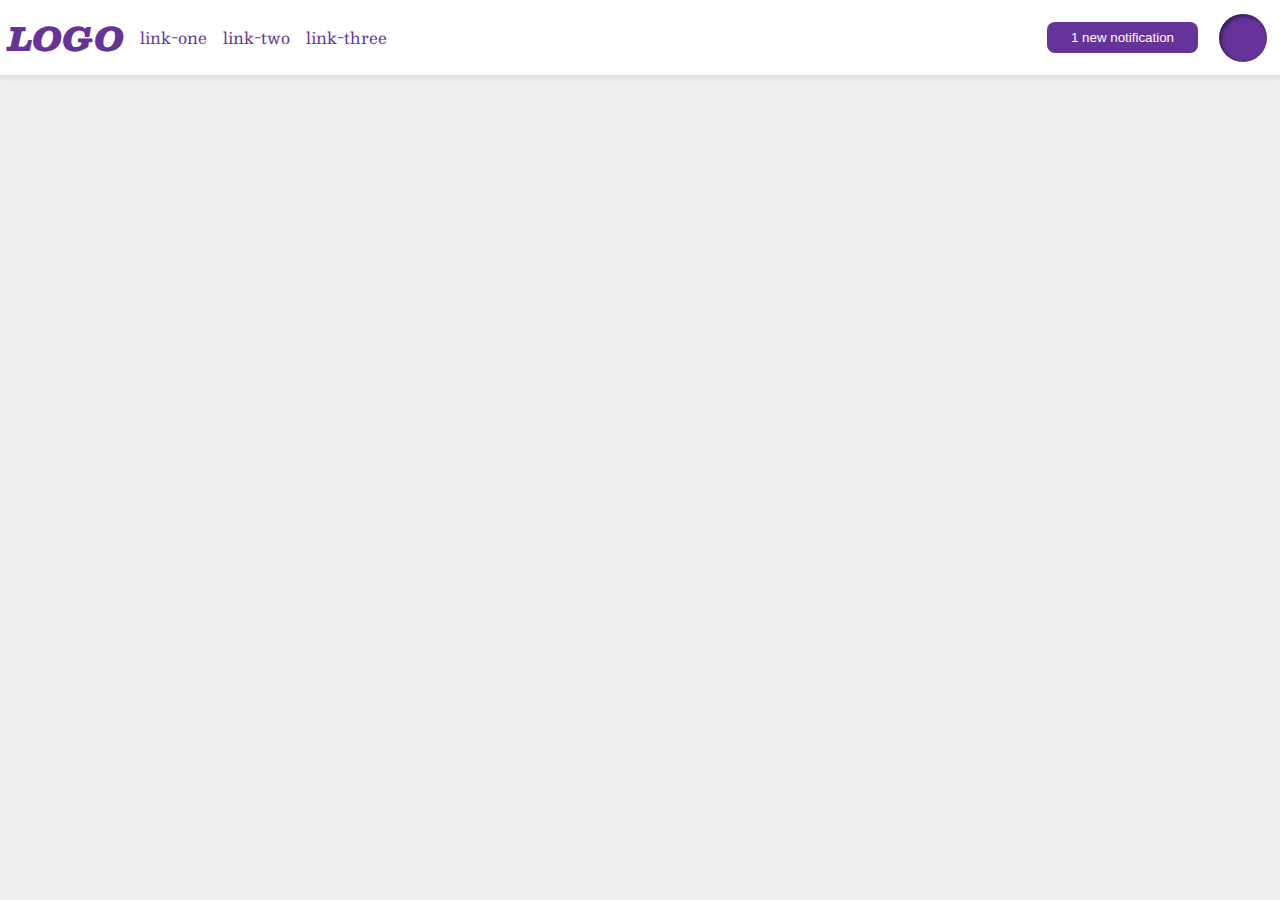
<file: foundations/flex/03-flex-header-2/index.html>
<!DOCTYPE html>
<html lang="en">
  <head>
    <meta charset="UTF-8">
    <meta http-equiv="X-UA-Compatible" content="IE=edge">
    <meta name="viewport" content="width=device-width, initial-scale=1.0">
    <title>Flex Header 2</title>
    <link rel="stylesheet" href="style.css">
  </head>
  <body>
    <div class="header">
      <div class="right-side">
        <div class="logo">
          LOGO
        </div>
        <ul class="links">
          <li><a href="https://google.com">link-one</a></li>
          <li><a href="https://google.com">link-two</a></li>
          <li><a href="https://google.com">link-three</a></li>
        </ul>
    </div>
      <div class="left-side">
          <button class="notifications">
            1 new notification
          </button>
          <div class="profile-image"></div>
      </div>      
    </div>
  </body>
</html>
</file>
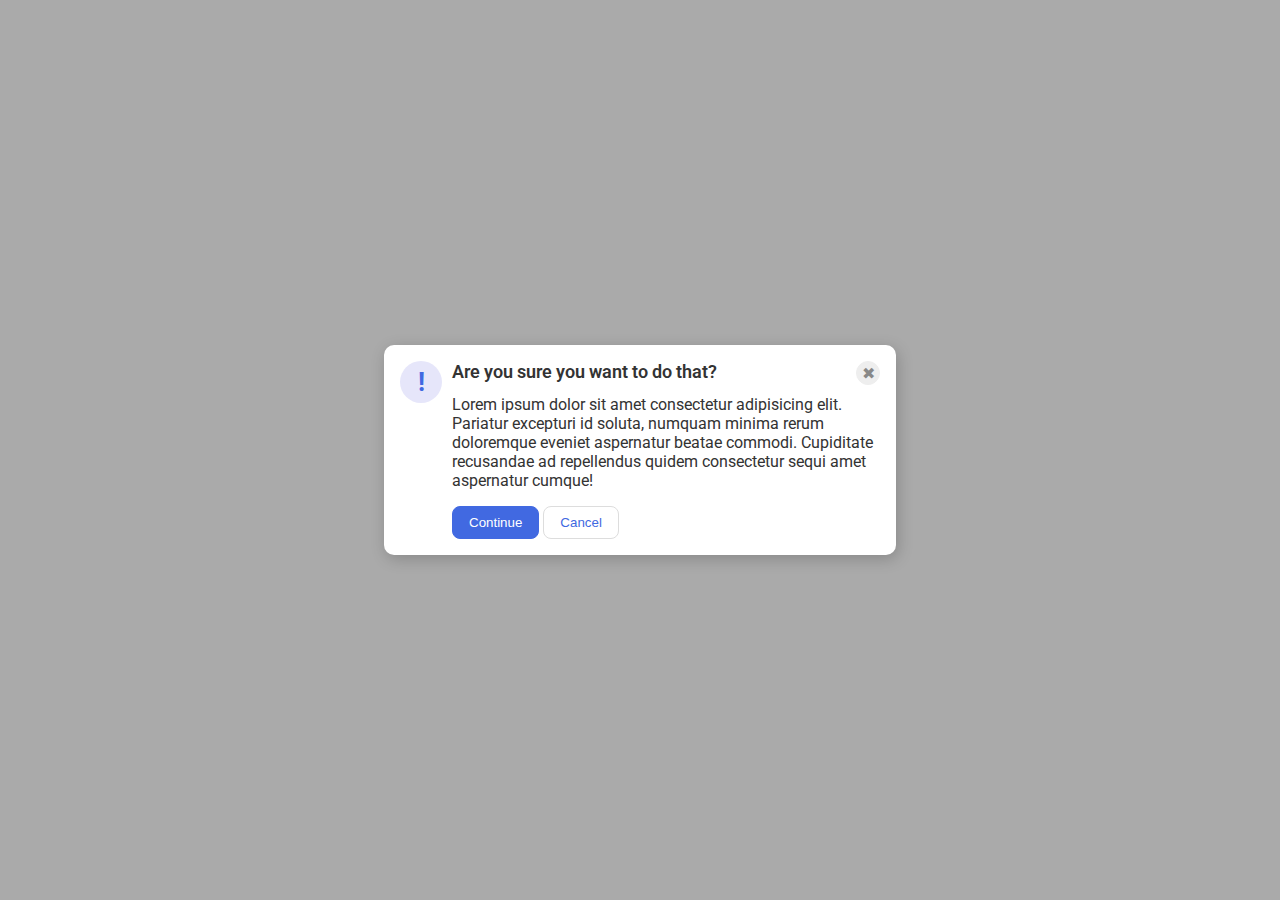
<file: foundations/flex/05-flex-modal/index.html>
<!DOCTYPE html>
<html lang="en">
  <head>
    <meta charset="UTF-8">
    <meta http-equiv="X-UA-Compatible" content="IE=edge">
    <meta name="viewport" content="width=device-width, initial-scale=1.0">
    <link rel="stylesheet" href="style.css">
    <title>Modal</title>
  </head>
  <body>
    <div class="modal">
      <div class="left">
        <div class="icon">!</div>
      </div>
      
        <div class="container">
             <div class="header">Are you sure you want to do that?
               <button class="close-button">✖</button>
             </div>
            <div class="text">Lorem ipsum dolor sit amet consectetur adipisicing elit. Pariatur excepturi id soluta, numquam minima rerum doloremque eveniet aspernatur beatae commodi. Cupiditate recusandae ad repellendus quidem consectetur sequi amet aspernatur cumque!</div>
            <div id="choices"><button class="continue">Continue</button>
            <button class="cancel">Cancel</button></div>
        </div>
        
        
     
    </div>
  </body>
</html>
</file>
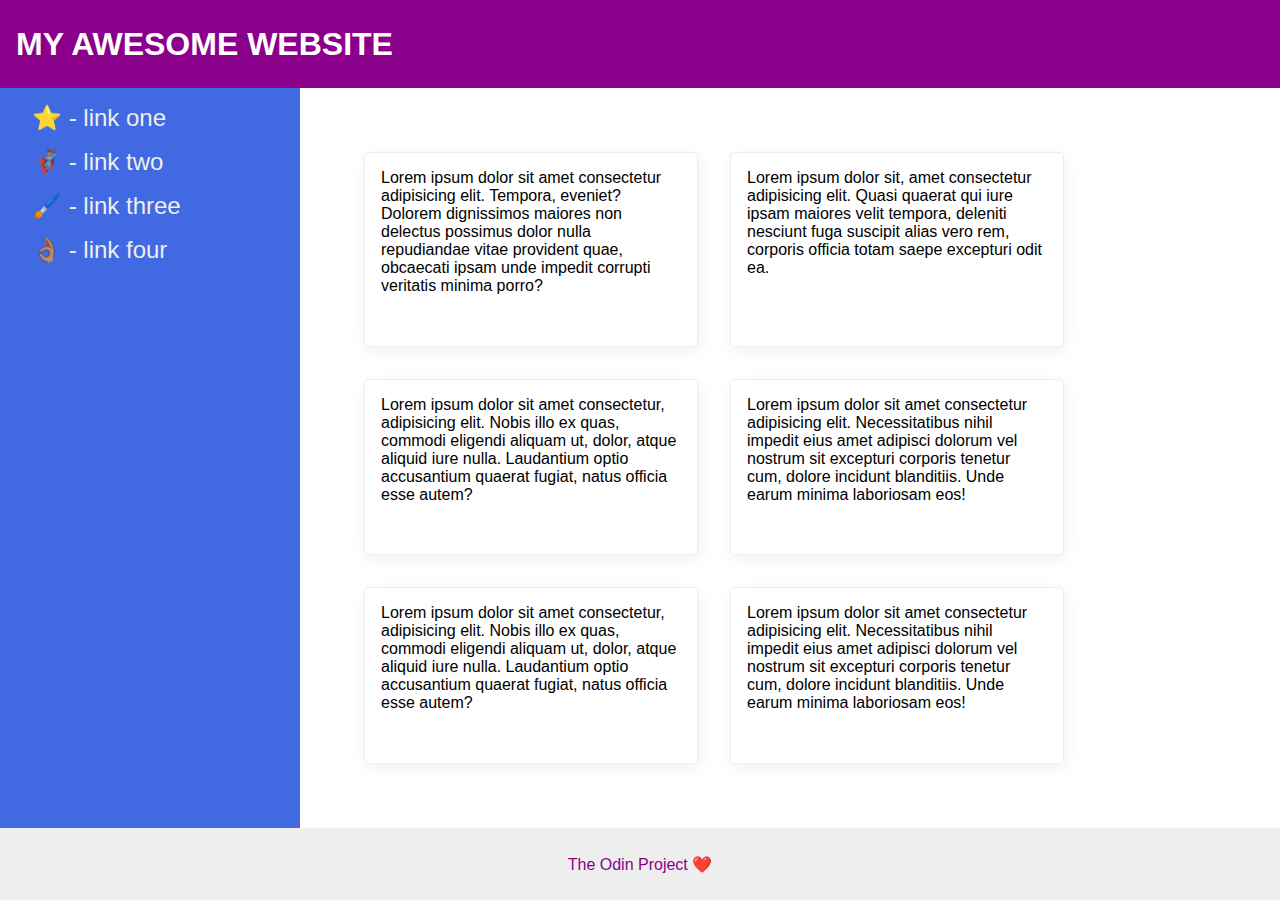
<file: foundations/flex/07-flex-layout-2/index.html>
<!DOCTYPE html>
<html lang="en">
  <head>
    <meta charset="UTF-8">
    <meta http-equiv="X-UA-Compatible" content="IE=edge">
    <meta name="viewport" content="width=device-width, initial-scale=1.0">
    <title>The Holy Grail</title>
    <link rel="stylesheet" href="style.css">
  </head>
  <body>
    <div class="header">
      MY AWESOME WEBSITE
    </div>
    
    <div class="container">
        <div class="sidebar">
        <ul>
          <li><a href="#">⭐ - link one</a></li>
          <li><a href="#">🦸🏽‍♂️ - link two</a></li>
          <li><a href="#">🖌️ - link three</a></li>
          <li><a href="#">👌🏽 - link four</a></li>
        </ul>
      </div>

      <div class="container-card">
        <div class="card">Lorem ipsum dolor sit amet consectetur adipisicing elit. Tempora, eveniet? Dolorem dignissimos maiores non delectus possimus dolor nulla repudiandae vitae provident quae, obcaecati ipsam unde impedit corrupti veritatis minima porro?</div>
        <div class="card">Lorem ipsum dolor sit, amet consectetur adipisicing elit. Quasi quaerat qui iure ipsam maiores velit tempora, deleniti nesciunt fuga suscipit alias vero rem, corporis officia totam saepe excepturi odit ea.</div>
        <div class="card">Lorem ipsum dolor sit amet consectetur, adipisicing elit. Nobis illo ex quas, commodi eligendi aliquam ut, dolor, atque aliquid iure nulla. Laudantium optio accusantium quaerat fugiat, natus officia esse autem?</div>
        <div class="card">Lorem ipsum dolor sit amet consectetur adipisicing elit. Necessitatibus nihil impedit eius amet adipisci dolorum vel nostrum sit excepturi corporis tenetur cum, dolore incidunt blanditiis. Unde earum minima laboriosam eos!</div>
        <div class="card">Lorem ipsum dolor sit amet consectetur, adipisicing elit. Nobis illo ex quas, commodi eligendi aliquam ut, dolor, atque aliquid iure nulla. Laudantium optio accusantium quaerat fugiat, natus officia esse autem?</div>
        <div class="card">Lorem ipsum dolor sit amet consectetur adipisicing elit. Necessitatibus nihil impedit eius amet adipisci dolorum vel nostrum sit excepturi corporis tenetur cum, dolore incidunt blanditiis. Unde earum minima laboriosam eos!</div>
      </div>
    </div>
    
    
    
    <div class="footer">
      The Odin Project ❤️
    </div>
  </body>
</html>
</file>
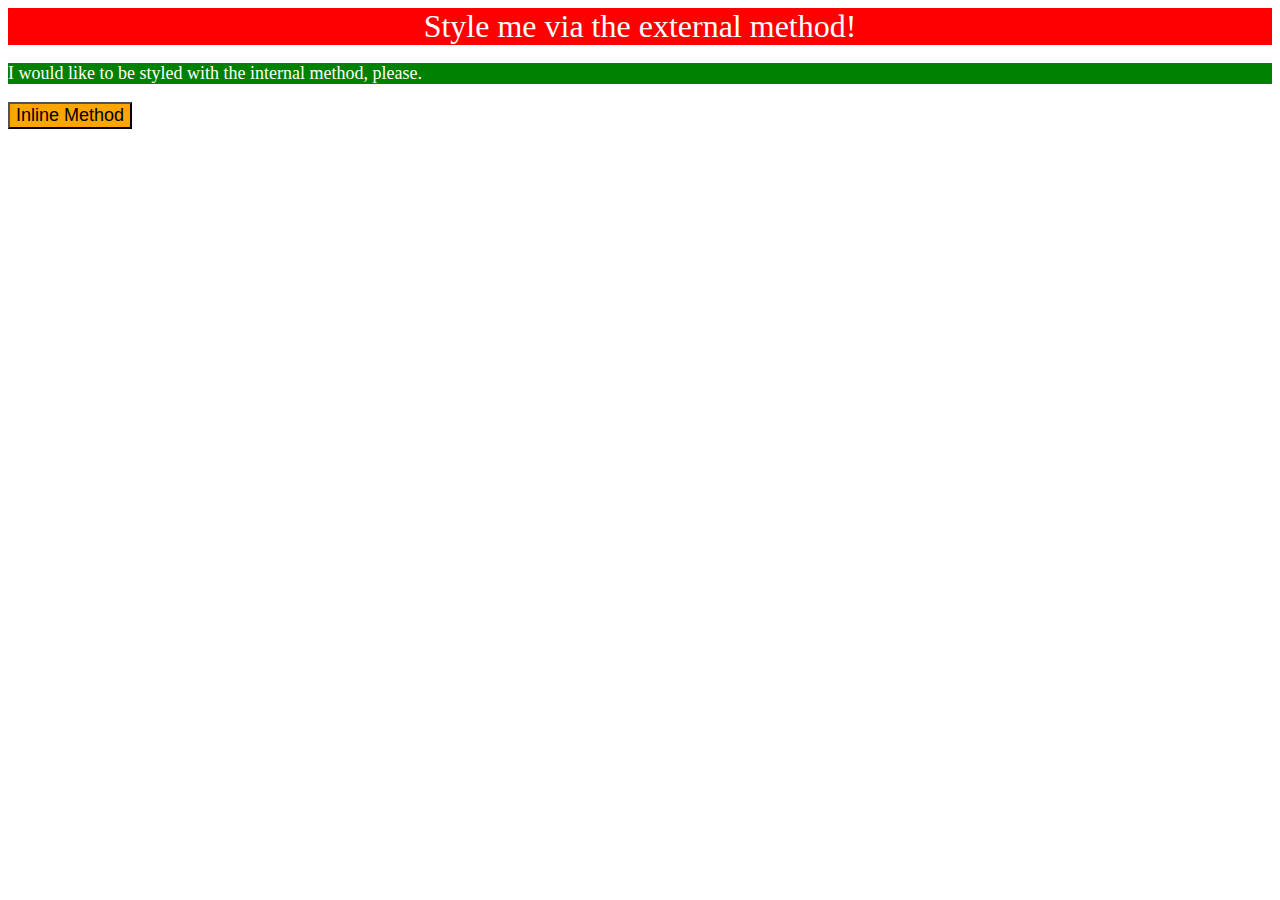
<file: foundations/intro-to-css/01-css-methods/index.html>
<!DOCTYPE html>
<html lang="en">
  <head>
    <meta charset="UTF-8">
    <meta http-equiv="X-UA-Compatible" content="IE=edge">
    <meta name="viewport" content="width=device-width, initial-scale=1.0">
    <link rel="stylesheet" href="practice1.css">
    <title>Methods for Adding CSS</title>
    <style>
      p{
        font-size: 18px;
        background-color: green;
        color: white;
      }
    </style>
  </head>
  <body>
    <div>Style me via the external method!</div>
    <p>I would like to be styled with the internal method, please.</p>
    <button style="background-color: orange; font-size: 18px;">Inline Method</button>
  </body>
</html>
</file>
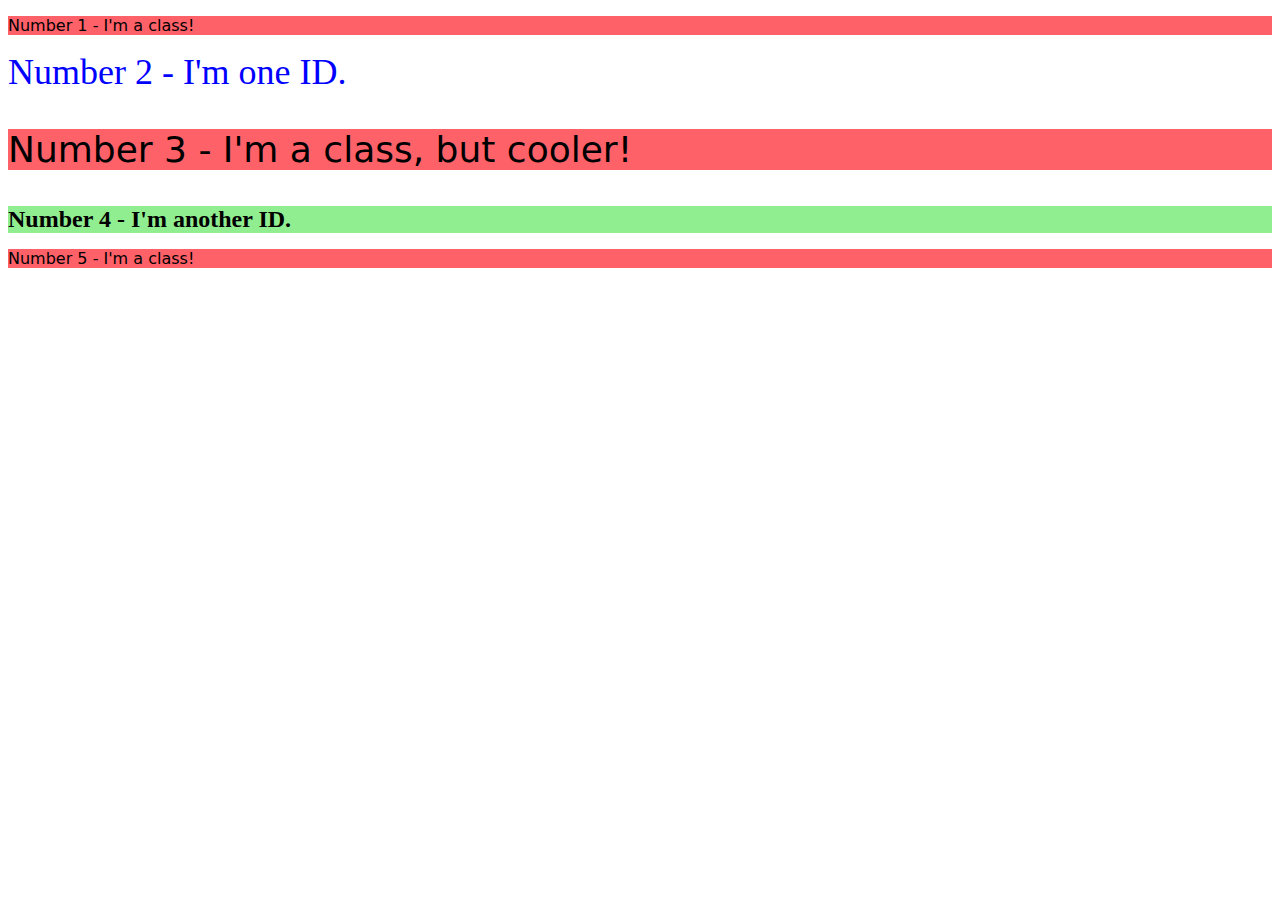
<file: foundations/intro-to-css/02-class-id-selectors/index.html>
<!DOCTYPE html>
<html lang="en">
  <head>
    <meta charset="UTF-8">
    <meta http-equiv="X-UA-Compatible" content="IE=edge">
    <meta name="viewport" content="width=device-width, initial-scale=1.0">
    <title>Class and ID Selectors</title>
    <link rel="stylesheet" href="style.css">
  </head>
  <body>
    <p class="odd">Number 1 - I'm a class!</p>
    <div id="second-element">Number 2 - I'm one ID.</div>
    <p class="odd" id="third-element">Number 3 - I'm a class, but cooler!</p>
    <div id="fourth-element">Number 4 - I'm another ID.</div>
    <p class="odd">Number 5 - I'm a class!</p>
  </body>
</html>
</file>
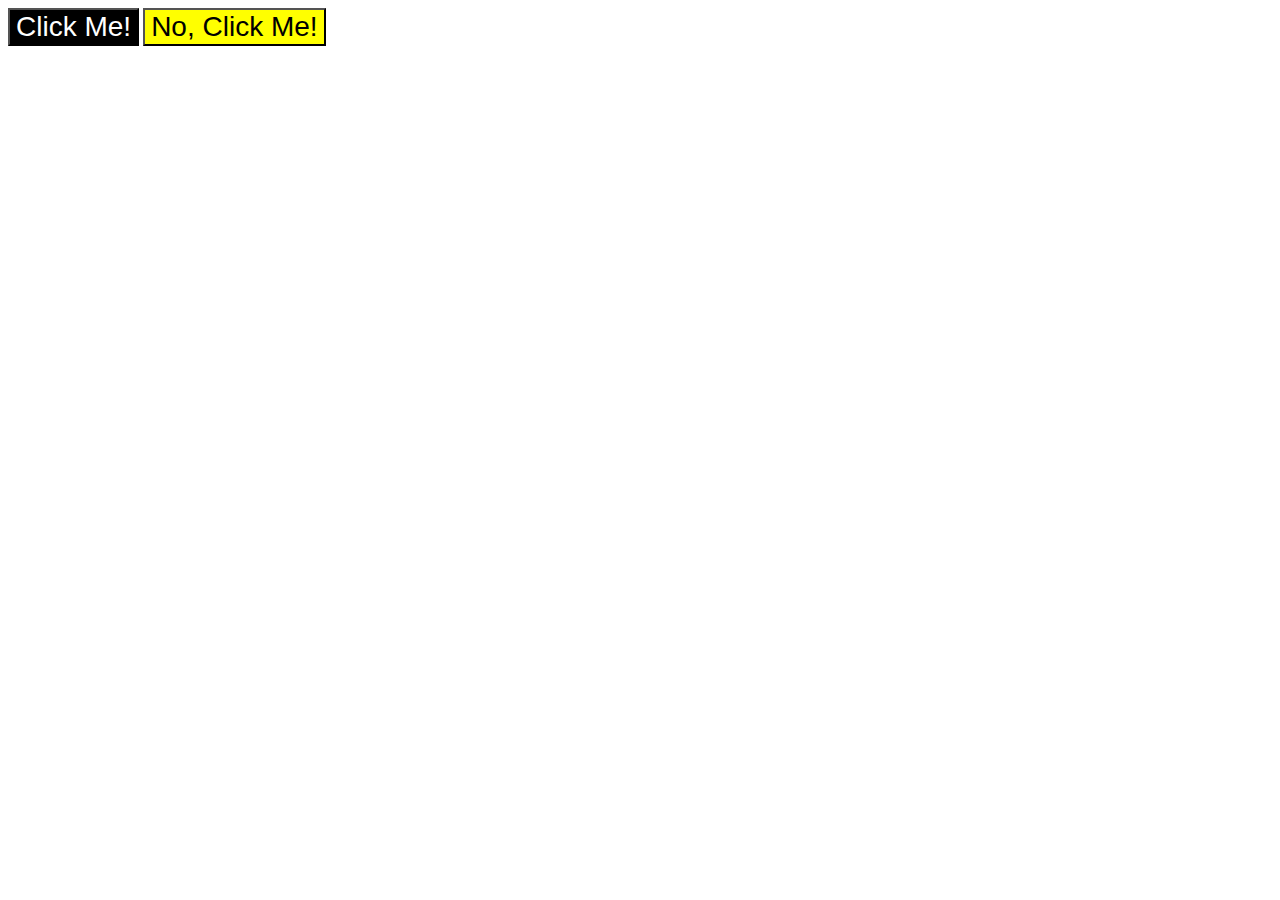
<file: foundations/intro-to-css/03-grouping-selectors/index.html>
<!DOCTYPE html>
<html lang="en">
  <head>
    <meta charset="UTF-8">
    <meta http-equiv="X-UA-Compatible" content="IE=edge">
    <meta name="viewport" content="width=device-width, initial-scale=1.0">
    <title>Grouping Selectors</title>
    <link rel="stylesheet" href="style.css">
  </head>
  <body>
    <button class="first-element">Click Me!</button>
    <button class="second-element">No, Click Me!</button>
  </body>
</html>
</file>
<file: foundations/flex/03-flex-header-2/style.css>
/* this is some magical font-importing.  
you'll learn about it later. */
@import url('https://fonts.googleapis.com/css2?family=Besley:ital,wght@0,400;1,900&display=swap');

body {
  margin: 0;
  background: #eee;
  font-family: Besley, serif;
}

.header {
  background: white;
  border-bottom: 1px solid #ddd;
  box-shadow: 0 0 8px rgba(0,0,0,.1);
  display: flex;
  justify-content: space-between;
  padding: 8px;
}
.right-side, .left-side
{
  display: flex;
  align-items: center;
  gap: 16px;
}
.links
{
  display: flex;
}

.profile-image {
  background: rebeccapurple;
  box-shadow: inset 2px 2px 4px rgba(0,0,0,.5);
  border-radius: 50%;
  width: 48px;
  height: 48px;
  margin: 5px;
}

.logo {
  color: rebeccapurple;
  font-size: 32px;
  font-weight: 900;
  font-style: italic;
}

button {
  border: none;
  border-radius: 8px;
  background: rebeccapurple;
  color: white;
  padding: 8px 24px;
}

a {
  /* this removes the line under our links */
  text-decoration: none;
  color: rebeccapurple;
}

ul {
  list-style-type: none;
  gap: 16px;
  padding: 0;
}
</file>
<file: foundations/flex/05-flex-modal/style.css>
@import url('https://fonts.googleapis.com/css2?family=Roboto:wght@400;700&display=swap');

html, body {
  height: 100%;
}

body {
  font-family: Roboto, sans-serif;
  margin: 0;
  background: #aaa;
  color: #333;
  /* I'll give you this one for free lol */
  display: flex;
  align-items: center;
  justify-content: center;
}

.modal {
  background: white;
  width: 480px;
  border-radius: 10px;
  box-shadow: 2px 4px 16px rgba(0,0,0,.2);
  display: flex;
  gap: 10px;
  padding: 1rem;
}

.container
{
  display: flex;
  flex-direction: column;
}

#choices
{
  margin-top: 16px;
}


.header
{
  font-weight: 600;
  display: flex;
  justify-content: space-between;
  font-size: 18px;
  margin-bottom: 10px;
}

.icon {
  color: royalblue;
  font-size: 26px;
  font-weight: 700;
  background: lavender;
  width: 42px;
  height: 42px;
  border-radius: 50%;
  display: flex;
  align-items: center;
  justify-content: center;
}

.close-button {
  background: #eee;
  border-radius: 50%;
  color: #888;
  font-weight: 400;
  font-size: 16px;
  height: 24px;
  width: 24px;
  display: flex;
  align-items: center;
  justify-content: center;
  border: 1px solid #eee;
  padding: 0;
}

button {
  cursor: pointer;
  padding: 8px 16px;
  border-radius: 8px;
}

button.continue {
  background: royalblue;
  border: 1px solid royalblue;
  color: white;
}

button.cancel {
  background: white;
  border: 1px solid #ddd;
  color: royalblue;
}
</file>
<file: foundations/flex/07-flex-layout-2/style.css>
body {
  font-family: -apple-system, BlinkMacSystemFont, 'Segoe UI', Roboto, Oxygen, Ubuntu, Cantarell, 'Open Sans', 'Helvetica Neue', sans-serif;
  margin: 0;
  min-height: 100vh;
  display: flex;
  flex-direction: column;
}

.header {
  height: 72px;
  background: darkmagenta;
  color: white;
  display: flex;
  align-items: center;
  padding: 8px 16px;
  font-weight: 900;
  font-size: 32px;
}

.container
{
  display: flex;
  flex: 1;
}

.sidebar
{
  flex: 1 0 300px;
}
.container-card
{
  display: flex;
  flex-wrap: wrap;
  width: 100%;
  padding: 3rem;
  gap: 2rem;
  margin: 1rem;
  flex-shrink: 2;
}

.card
{
  width: 300px;
  padding: 1rem;
}

.footer {
  height: 72px;
  background: #eee;
  color: darkmagenta;
  display: flex;
  justify-content: center;
  align-items: center;
}

.sidebar {
  width: 300px;
  background: royalblue;
  box-sizing: border-box;
}

.card {
  border: 1px solid #eee;
  box-shadow: 2px 4px 16px rgba(0,0,0,.06);
  border-radius: 4px;
}

ul{
  padding-left: 0;
  margin: 16px;
  font-size: 24px;
}

li{
  list-style: none;
  margin: 16px;
}

a{
  text-decoration: none;
  color: #eee;
}
</file>
<file: foundations/intro-to-css/01-css-methods/practice1.css>
div{
    background-color: red;
    font-size: 32px;
    text-align: center;
    color: white;
}
</file>
<file: foundations/intro-to-css/02-class-id-selectors/style.css>
.odd
{
    background-color: #FF6169;
    font-family: Verdana, DejaVu Sans, sans-serif;
}   
#second-element
{
    color: #0000FF;
    font-size: 36px;
}
#third-element
{
    font-size: 36px;
}

#fourth-element
{
    background-color: #90EE90;
    font-size: 24px;
    font-weight: bold;
}
</file>
<file: foundations/intro-to-css/03-grouping-selectors/style.css>
.first-element, .second-element{
    font-size: 28px;
    font-family: Helvetica, "Times New Roman", sans-serif;
}

.first-element
{
    background-color: black;
    color: white;
}

.second-element
{
    background-color: yellow;

}
</file>
